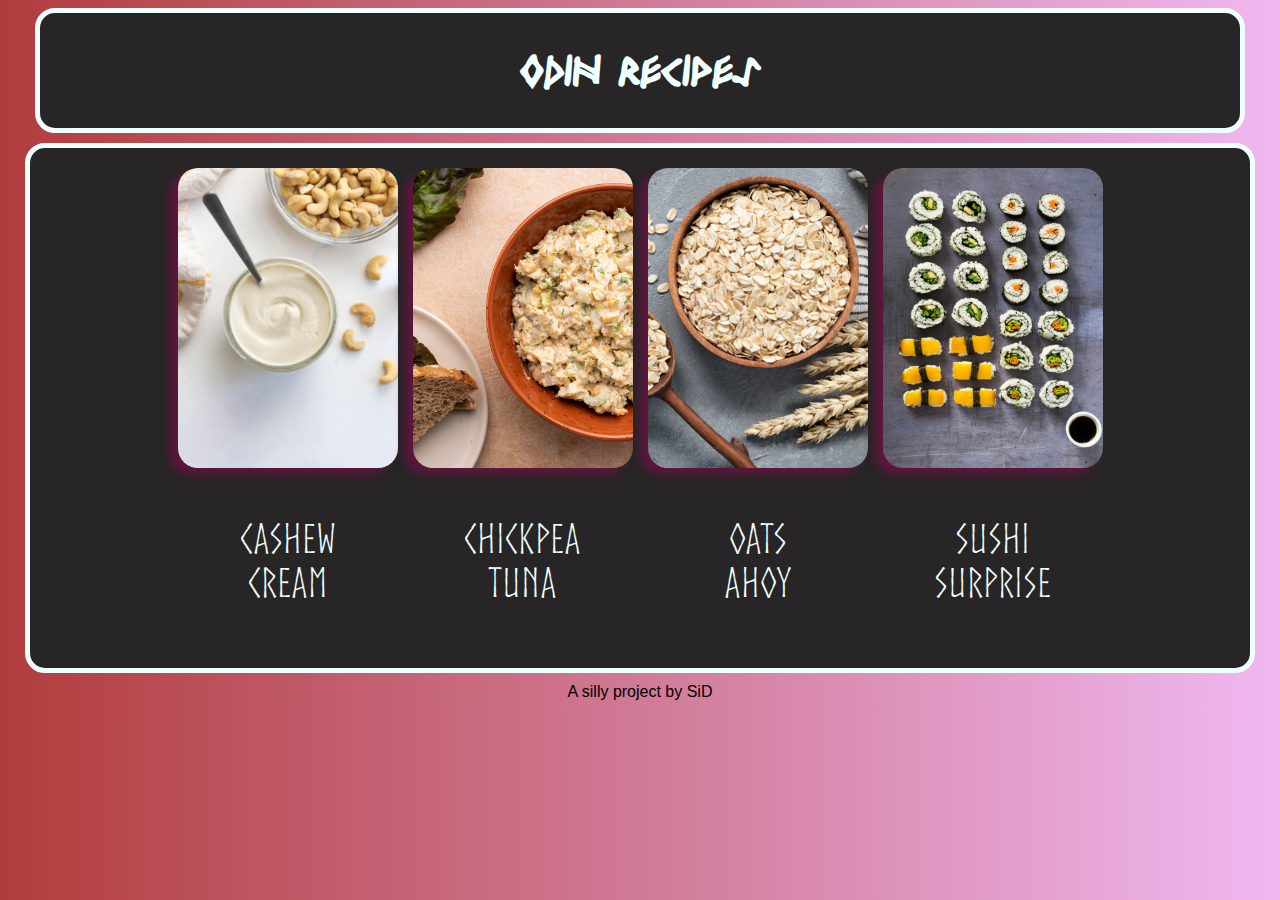
<file: index.html>
<!DOCTYPE html>
<html lang="en">

<head>
    <meta charset="UTF-8">
    <meta http-equiv="X-UA-Compatible" content="IE=edge">
    <meta name="viewport" content="width=device-width, initial-scale=1.0">
    <title>Odin Recipes</title>
    <link href="style.css" rel="stylesheet">
</head>

<body>
    <div id="title">
        <h1>Odin Recipes</h1>
    </div>

    <div id="recipes">
        <div class="recipe-box">
            <a href="Recipes/cashew-cream.html"><img src="Resources/cashew-cream-overhead.webp"></a>
            <p class="rec-name">Cashew Cream</p>
        </div>

        <div class="recipe-box">
            <a href="Recipes/chickpea-tuna.html"><img src="Resources/chickpeatuna.jpg"></a>
            <p class="rec-name">Chickpea Tuna</p>
        </div>

        <div class="recipe-box">
            <a href="Recipes/oats.html"><img src="Resources/Oats.jpg"></a>
            <p class="rec-name">Oats Ahoy</p>
        </div>

        <div class="recipe-box">
            <a href="Recipes/sushi.html"><img src="Resources/vegan-sushi-680x900.jpg"></a>
            <p class="rec-name">Sushi Surprise</p>
        </div>
    </div>
    <footer>A silly project by SiD</footer>
</body>

</html>
</file>
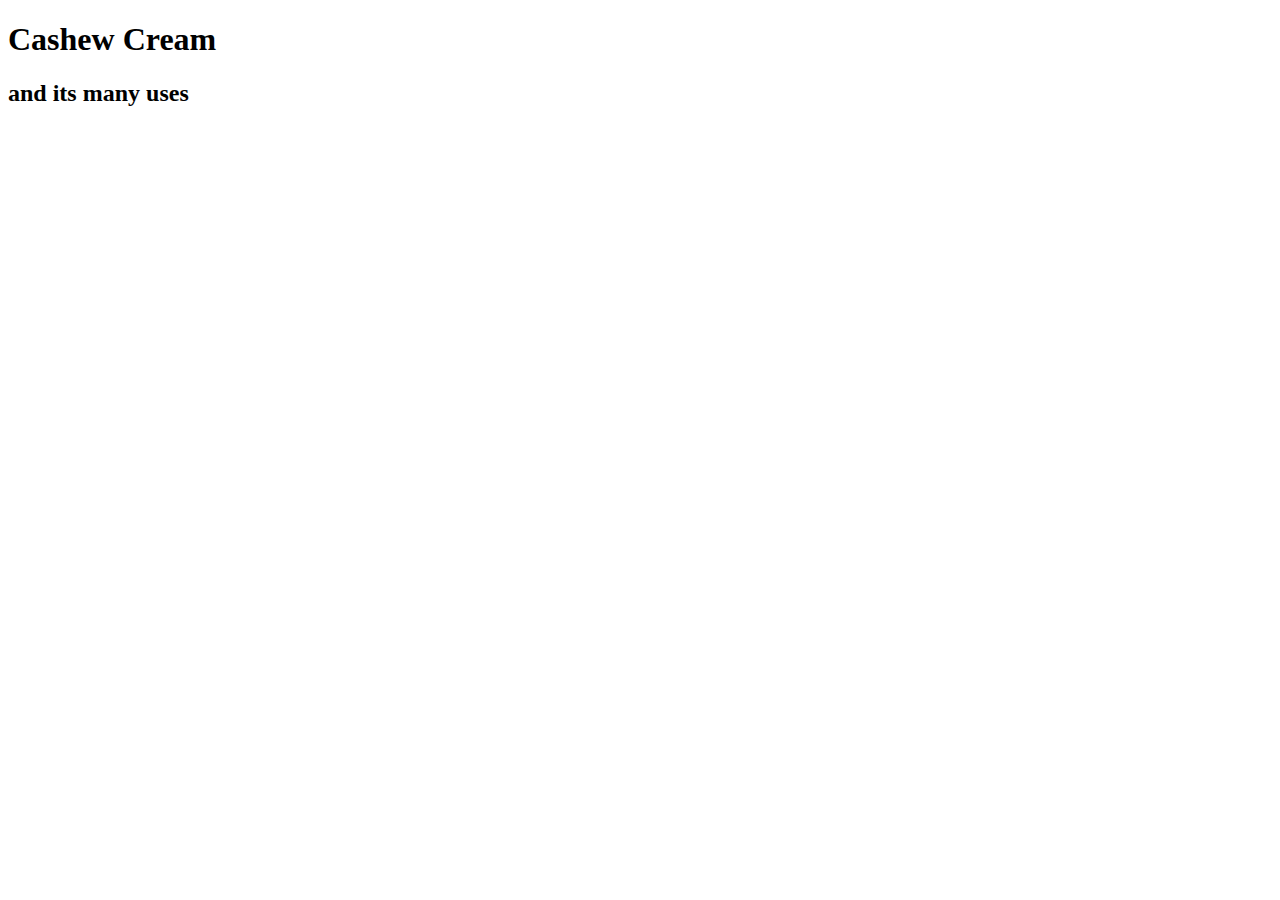
<file: Recipes/cashew-cream.html>
<!DOCTYPE html>
<html lang="en">
<head>
    <meta charset="UTF-8">
    <meta http-equiv="X-UA-Compatible" content="IE=edge">
    <meta name="viewport" content="width=device-width, initial-scale=1.0">
    <title>Document</title>
</head>
<body>
    <h1>Cashew Cream</h1>
    <h2>and its many uses</h2>
</body>
</html>
</file>
<file: style.css>
body {
    background-image: linear-gradient(90deg, #b13c3c, #f0b8f1);
}

#recipes {
    border: 5px solid;
    border-radius: 20px;
    display: flex;
    flex-flow: row wrap;
    justify-content: center;
    align-items: center;
    gap: 15px;
    margin: 0 auto;
    padding: 20px 10px;
    max-width: 1200px;
    background-color: rgb(39, 37, 37);
    color: azure;
}

#recipes img {
    max-width: 220px;
    width: 100%;
    height: 300px;
    object-fit: cover;
    border-radius: 20px;
    box-shadow: -8px 6px 10px rgb(95, 21, 62);
    transition: 1s;
}

#recipes img:hover {
    transform: scale(1.06);
}

h1 {
    font-family: "Odinson", Impact, Haettenschweiler, 'Arial Narrow Bold', sans-serif;
    text-align: center;
    transition: 0.5s;
    font-size: 3em;
    color: azure;
}

h1:hover {
    transform: scale(1.1);
}

#title {
    border: solid 5px;
    margin: 0 auto;
    margin-bottom: 10px;
    border-radius: 20px;
    background-color: rgb(39, 37, 37);
    color: azure;
    max-width: 1200px;
}

@font-face {
    font-family: "Odinson";
    src: url(Resources/Odinson-224w.ttf);
}

footer {
    margin-top: 20px;
    text-align:center;
    margin: 10px;
    font-family: Impact, Haettenschweiler, 'Arial Narrow Bold', sans-serif
}

h2 {
    font-family: sans-serif;
    text-align: center;
    color: azure;
}

#cashew-img {
    display: block;
    margin: auto;
    width: 400px;
    height: 300px;
    border-radius: 200px;
    box-shadow: -2px 5px 25px black;
}

p {
    padding-top: 40px;
    margin: auto;
    text-align: center;
    color: azure;
}

li {
    padding: 10px;
    color: azure;
}

.recipe-cont1 {
    position: relative;
    top: 3em;
    margin-bottom:200px;
    background-color: rgb(43, 42, 51);
    width: 40em;
    margin: auto;
    border-radius: 50px;
    border: gold solid;
    padding: 10px;
    font-size: 17px;
    font-family: Georgia, 'Times New Roman', Times, serif;
}

.recipe-cont2 {
    border: goldenrod solid;
    border-radius: 45px;
    padding: 50px;
}

#notes {
    margin: auto;
    padding: 1px;
}

#recipe-title {
    font-family: 'Courier New', Courier, monospace;
}

.navbar {
    padding: 10px;
    font-family: "Odinson";
    font-size: 40px;
    margin: auto;
    text-align: center;
    color: green;
}

a:link {
    color: rgb(6, 69, 173);
    text-decoration: none;

}

a:visited {
    color: rgb(11, 0, 128)
}

a:hover {
    text-decoration: underline
}

a:active {
    color: rgb(250, 167, 0)
}

.rec-name {
    font-family: "Norse";
    margin: auto;
    padding: 20%;
    font-size: 40px;;
    
}@font-face {
    font-family: "Norse";
    src: url(Resources/Norse.otf)
}
</file>
